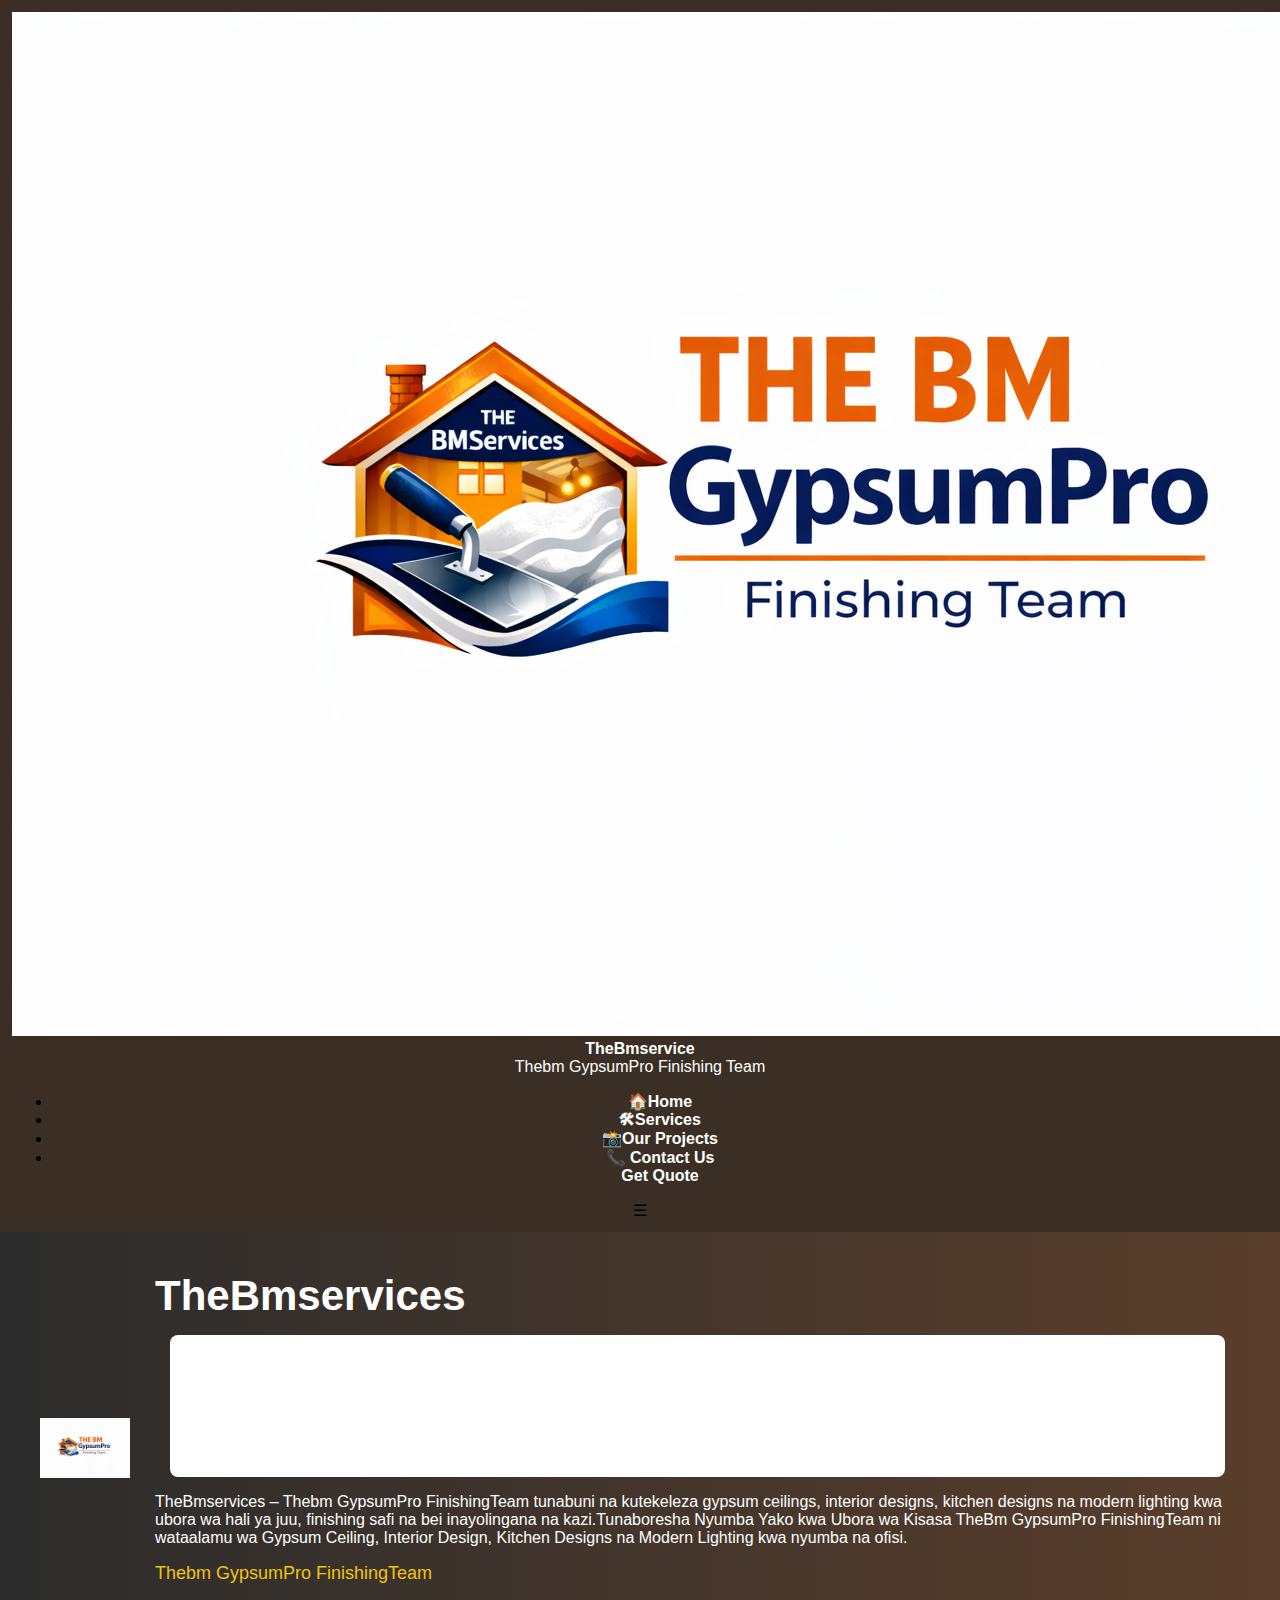
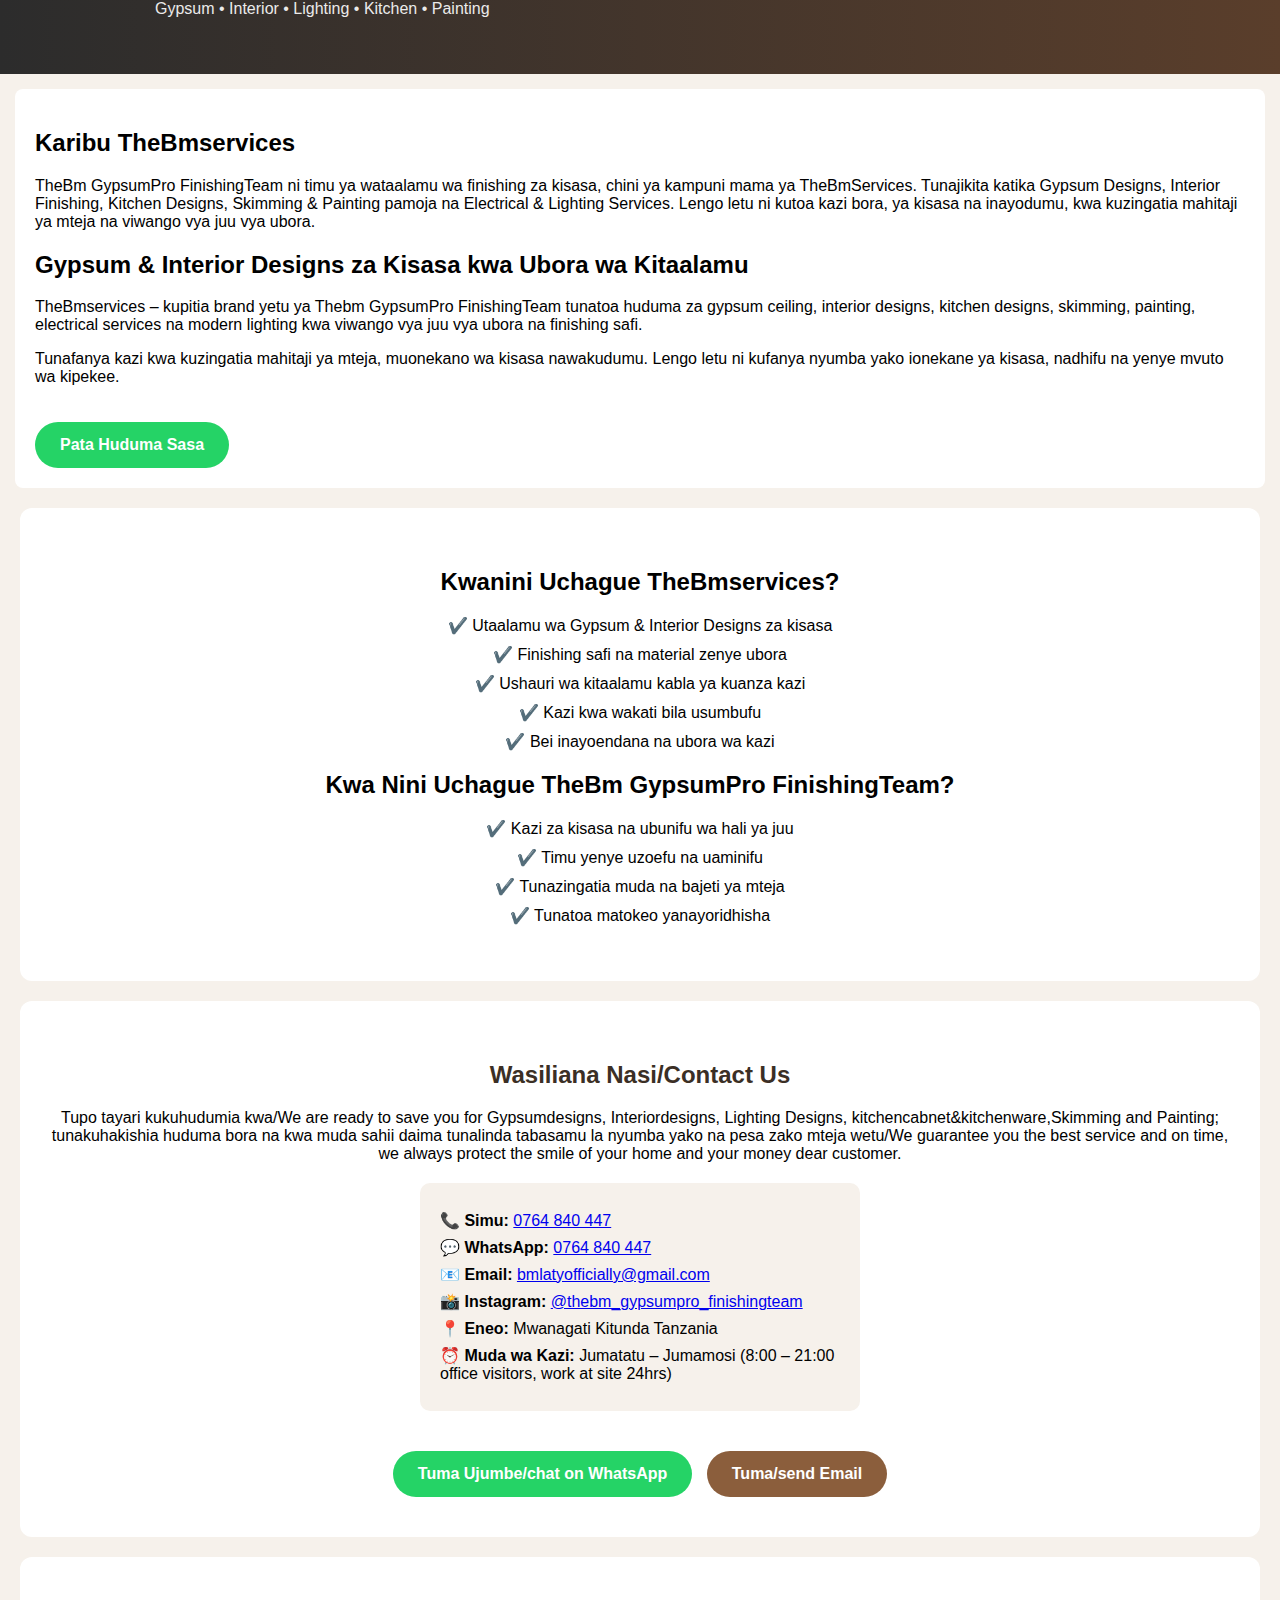
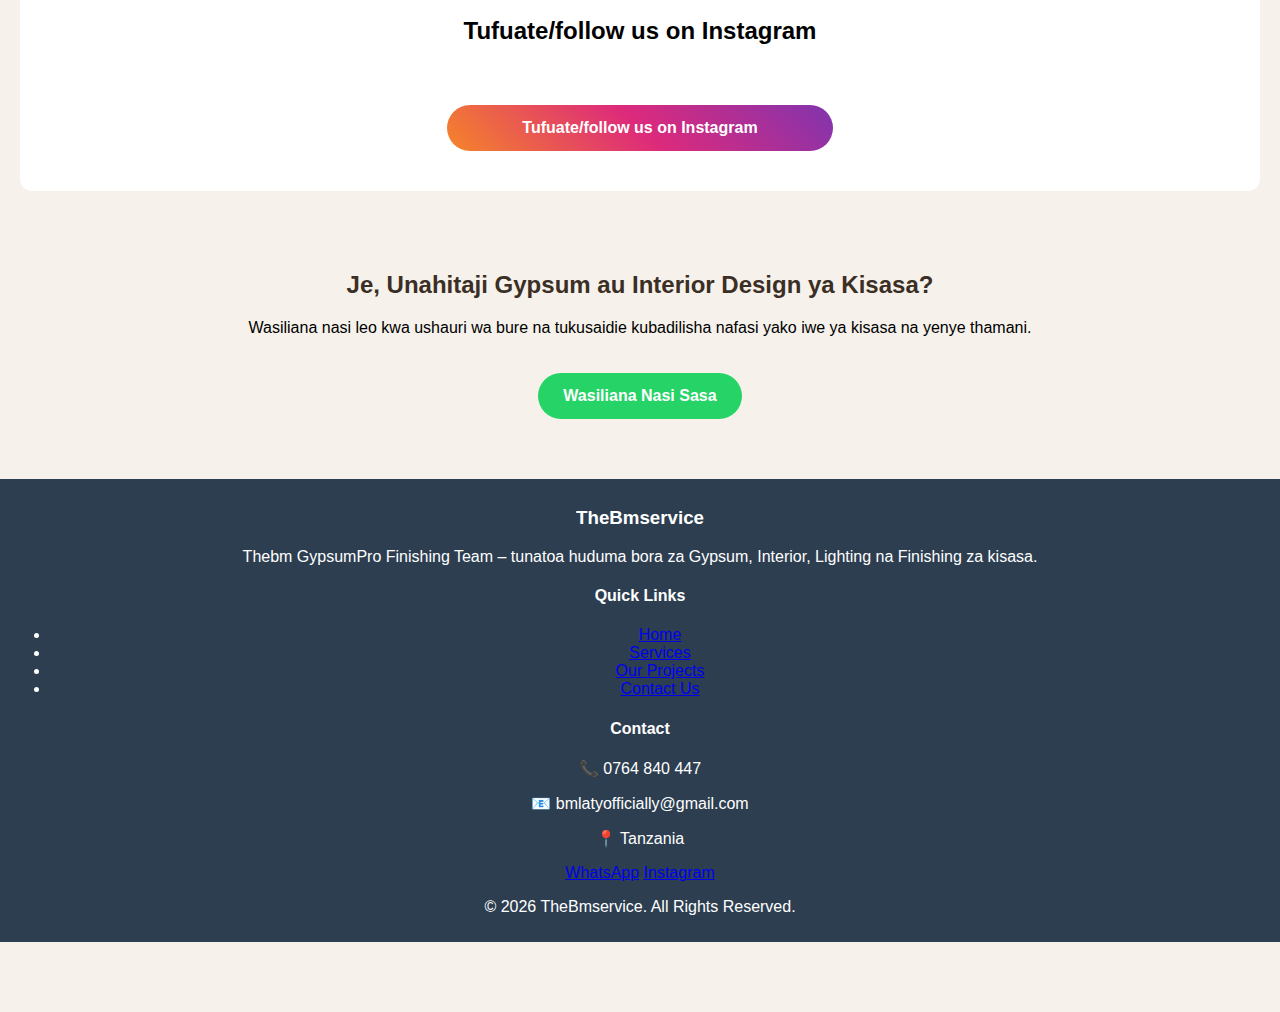
<file: index.html>
<!DOCTYPE html>
<html lang="sw">
<head>
<meta charset="UTF-8">
<title>TheBmservices | Gypsum & Interior Design Tanzania</title>
<meta name="google-site-verification" content="YrG4sVRJrpRCivsixwdnkSqNXBcuy2mj6-ozoz9ThQ0" />
<link rel="stylesheet" href="style.css">
<meta name="description" content="TheBmservices – Gypsum, Interior Design, Lighting na Finishing za kisasa Tanzania.">
<meta name="keywords" content="Gypsum design Tanzania, Interior design, Gypsum ceiling, TheBmservices">
<meta name="author" content="TheBmservices">
<meta name="robots" content="index, follow">
<meta name="viewport" content="width=device-width, initial-scale=1.0">  
</head>
<body>

<nav class="navbar">
  <div class="nav-logo">
    <img src="images/logo.png" alt="TheBmservice Logo">
    <div class="brand-text">
      <strong>TheBmservice</strong><br>
      <span>Thebm GypsumPro Finishing Team</span>
    </div>
  <ul class="nav-links" id="navLinks">
    <li><a href="index.html" class="nav-link">🏠Home</a></li>
    <li><a href="services.html" class="nav-link">🛠Services</a></li>
    <li><a href="projects.html" class="nav-link"> 📸Our Projects</a></li>
    <li><a href="index.html#contact" class="nav-link">📞 Contact Us</a></li>
    <a href="quote.html" class="quote-btn">Get Quote</a>
  </ul>
  <div class="hamburger" onclick="toggleMenu()">
    ☰
  </div>
 </div> 
</nav>
<header class="brand-header">
  <div class="brand-container">
    <img src="images/logo.png" alt="TheBmservices Logo" class="logo-img">
    <div class="brand-text">
      <h1 class="logo-title">TheBmservices</h1> 
 <section class="hero">
  <div class="hero-content">
    <h2>Gypsum & Interior Designs za Kisasa Zinazoleta Thamani Halisi</h2>
    <p>Muundo wa kisasa, finishing safi na lighting ya kiwango cha juu.</p>
    </div>
</section>   
  <p>
    TheBmservices – Thebm GypsumPro FinishingTeam tunabuni na kutekeleza
    gypsum ceilings, interior designs, kitchen designs na modern lighting
    kwa ubora wa hali ya juu, finishing safi na bei inayolingana na kazi.Tunaboresha Nyumba Yako kwa Ubora wa Kisasa
    TheBm GypsumPro FinishingTeam ni wataalamu wa Gypsum Ceiling, Interior Design,
Kitchen Designs na Modern Lighting kwa nyumba na ofisi.
  </p>
</section>
      <p class="tagline">Thebm GypsumPro FinishingTeam</p>
      <p class="subtitle">Gypsum • Interior • Lighting • Kitchen • Painting</p>
    </div>
</header>
 
<section>
  <h2>Karibu TheBmservices</h2>
  <p>
   TheBm GypsumPro FinishingTeam ni timu ya wataalamu wa finishing za kisasa,
chini ya kampuni mama ya TheBmServices.
Tunajikita katika Gypsum Designs, Interior Finishing, Kitchen Designs,
Skimming & Painting pamoja na Electrical & Lighting Services.
Lengo letu ni kutoa kazi bora, ya kisasa na inayodumu,
kwa kuzingatia mahitaji ya mteja na viwango vya juu vya ubora.
  </p>
  <h2>Gypsum & Interior Designs za Kisasa kwa Ubora wa Kitaalamu</h2>
  <p>
    TheBmservices – kupitia brand yetu ya Thebm GypsumPro FinishingTeam
    tunatoa huduma za gypsum ceiling, interior designs, kitchen designs,
    skimming, painting, electrical services na modern lighting
    kwa viwango vya juu vya ubora na finishing safi.
  </p>
  <p>
    Tunafanya kazi kwa kuzingatia mahitaji ya mteja, muonekano wa kisasa
    nawakudumu. Lengo letu ni kufanya nyumba yako
    ionekane ya kisasa, nadhifu na yenye mvuto wa kipekee.
  </p>
  <a href="https://wa.me/255764840447" class="contact-btn">
    Pata Huduma Sasa
  </a>  
</section> <section class="why-us">
  <h2>Kwanini Uchague TheBmservices?</h2>
  <ul>
    <li>✔️ Utaalamu wa Gypsum & Interior Designs za kisasa</li>
    <li>✔️ Finishing safi na material zenye ubora</li>
    <li>✔️ Ushauri wa kitaalamu kabla ya kuanza kazi</li>
    <li>✔️ Kazi kwa wakati bila usumbufu</li>
    <li>✔️ Bei inayoendana na ubora wa kazi</li>
  </ul>
 <h2> Kwa Nini Uchague TheBm GypsumPro FinishingTeam?</h2>
<ul>
<li>✔️ Kazi za kisasa na ubunifu wa hali ya juu</li>
<li>✔️ Timu yenye uzoefu na uaminifu</li>  
<li>✔️ Tunazingatia muda na bajeti ya mteja</li>  
<li>✔️ Tunatoa matokeo yanayoridhisha</li>
</section>
<section id="contact" class="contact-section">
  <h2>Wasiliana Nasi/Contact Us</h2>
  <p>Tupo tayari kukuhudumia kwa/We are ready to save you for Gypsumdesigns, Interiordesigns, Lighting Designs, kitchencabnet&kitchenware,Skimming and Painting;
tunakuhakishia huduma bora na kwa muda sahii daima tunalinda tabasamu la nyumba yako na pesa zako mteja wetu/We guarantee you the best service and on time, we always protect the smile of your home and your money dear customer.</p>

  <div class="contact-box">
    <p><strong>📞 Simu:</strong> <a href="tel:0764840447">0764 840 447</a></p>
    <p><strong>💬 WhatsApp:</strong> <a href="https://wa.me/255764840447" target="_blank">0764 840 447</a></p>
    <p><strong>📧 Email:</strong> <a href="mailto:bmlatyofficially@gmail.com">bmlatyofficially@gmail.com</a></p>
    <p><strong>📸 Instagram:</strong>
      <a href="https://www.instagram.com/thebm_gypsumpro_finishingteam" target="_blank">
        @thebm_gypsumpro_finishingteam
      </a>
    </p>
    <p><strong>📍 Eneo:</strong> Mwanagati Kitunda Tanzania</p>
    <p><strong>⏰ Muda wa Kazi:</strong> Jumatatu – Jumamosi (8:00 – 21:00 office visitors, work at site 24hrs)</p>
  </div>

  <div class="contact-actions">
    <a href="https://wa.me/255764840447" class="contact-btn" target="_blank">
      Tuma Ujumbe/chat on WhatsApp
    </a>
    <a href="mailto:bmlatyofficially@gmail.com" class="email-btn">
      Tuma/send Email
    </a>
  </div>
</section>

<section class="instagram-section">
  <h2>Tufuate/follow us on Instagram</h2>

 <div class="ig-grid">
  
  <blockquote class="instagram-media"

 data-instgrm-permalink="https://www.instagram.com/reel/DSm1JhzAih5/?igsh=MXE5NWxtd2drMGljeQ=="
 data-instgrm-version="14">
</blockquote>

  <blockquote class="instagram-media"

 data-instgrm-permalink="https://www.instagram.com/reel/DRpqxalgH94/?igsh=cXJoZjMycGs3OGlu"
 data-instgrm-version="14">
</blockquote>

<blockquote class="instagram-media"

 data-instgrm-permalink="https://www.instagram.com/reel/DSR7fNwggiy/?igsh=MWJ1MzF2em0wZjA3Nw=="
 data-instgrm-version="14">
</blockquote>

<blockquote class="instagram-media"

 data-instgrm-permalink="https://www.instagram.com/reel/DSniDi6AFXK/?igsh=MWN5NGV4Mm01ZWN5YQ=="
 data-instgrm-version="14">
</blockquote>

<script async src="https://www.instagram.com/embed.js"></script>

<a href="https://www.instagram.com/thebm_gypsumpro_finishingteam"
     target="_blank"
     class="ig-follow-btn">
     Tufuate/follow us on Instagram
  </a>
</section> 
  <section class="final-cta">
  <h2>Je, Unahitaji Gypsum au Interior Design ya Kisasa?</h2>
  <p>
    Wasiliana nasi leo kwa ushauri wa bure
    na tukusaidie kubadilisha nafasi yako
    iwe ya kisasa na yenye thamani.
  </p>

  <a href="https://wa.me/255764840447" class="contact-btn">
    Wasiliana Nasi Sasa
  </a>
</section>
 <footer class="site-footer">
  <div class="footer-container">

    <div class="footer-about">
      <h3>TheBmservice</h3>
      <p>
        Thebm GypsumPro Finishing Team – tunatoa huduma bora za
        Gypsum, Interior, Lighting na Finishing za kisasa.
      </p>
    </div>

    <div class="footer-links">
      <h4>Quick Links</h4>
      <ul>
        <li><a href="index.html">Home</a></li>
        <li><a href="services.html">Services</a></li>
        <li><a href="projects.html">Our Projects</a></li>
        <li><a href="#contact">Contact Us</a></li>
      </ul>
    </div>

    <div class="footer-contact">
      <h4>Contact</h4>
      <p>📞 0764 840 447</p>
      <p>📧 bmlatyofficially@gmail.com</p>
      <p>📍 Tanzania</p>

      <div class="footer-socials">
        <a href="https://wa.me/255764840447" target="_blank">WhatsApp</a>
        <a href="https://www.instagram.com/thebm_gypsumpro_finishingteam" target="_blank">Instagram</a>
      </div>
    </div>

  </div>

  <div class="footer-bottom">
    <p>
      © <span id="year"></span> TheBmservice. All Rights Reserved.
    </p>
  </div>
</footer>
<script>
  document.getElementById("year").textContent = new Date().getFullYear();
</script>
<script>
  const hamburger = document.getElementById("hamburger");
  const navMenu = document.getElementById("navMenu");

  hamburger.onclick = () => {
    navMenu.classList.toggle("active");
  };
</script>
<script>
  const hamburger = document.getElementById("hamburger");
  const navMenu = document.getElementById("navMenu");

  hamburger.addEventListener("click", () => {
    navMenu.classList.toggle("active");
  });
</script> 
 <script>
function toggleMenu() {
  document.getElementById("navLinks").classList.toggle("show");
}
</script> 
</body>

</html>
</file>
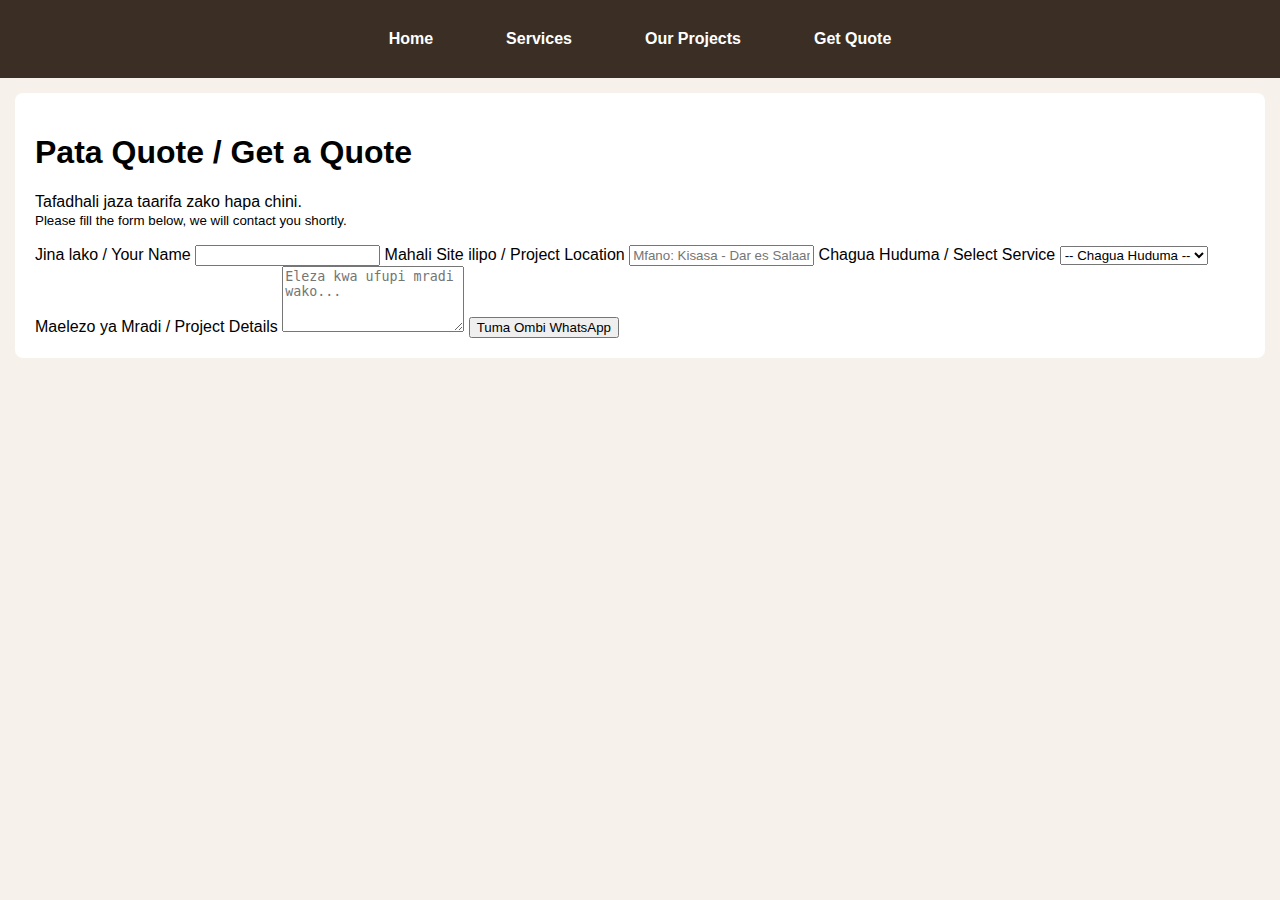
<file: quote.html>
<!DOCTYPE html>
<html lang="sw">
<head>
  <meta charset="UTF-8">
  <title>Get Quote | TheBmservices</title>
  <link rel="stylesheet" href="style.css">
  <meta name="viewport" content="width=device-width, initial-scale=1.0">
</head>
<body>

<!-- NAVIGATION -->
<nav class="main-nav">
  <a href="index.html">Home</a>
  <a href="services.html">Services</a>
  <a href="projects.html">Our Projects</a>
  <a href="quote.html" class="active">Get Quote</a>
</nav>

<!-- QUOTE SECTION -->
<section class="quote-section">
  <h1>Pata Quote / Get a Quote</h1>
  <p>
    Tafadhali jaza taarifa zako hapa chini.  
    <br>
    <small>Please fill the form below, we will contact you shortly.</small>
  </p>

  <form id="quoteForm">

    <label>Jina lako / Your Name</label>
    <input type="text" id="name" required>

    <label>Mahali Site ilipo / Project Location</label>
    <input type="text" id="location" placeholder="Mfano: Kisasa - Dar es Salaam" required>

    <label>Chagua Huduma / Select Service</label>
    <select id="service" required>
      <option value="">-- Chagua Huduma --</option>
      <option>Gypsum Ceiling</option>
      <option>Interior Design</option>
      <option>Kitchen Design</option>
      <option>Skimming & Painting</option>
      <option>Electrical & Lighting</option>
    </select>

    <label>Maelezo ya Mradi / Project Details</label>
    <textarea id="details" rows="4" placeholder="Eleza kwa ufupi mradi wako..." required></textarea>

    <button type="submit" class="whatsapp-btn">
      Tuma Ombi WhatsApp
    </button>

  </form>
</section>

<script>
document.getElementById("quoteForm").addEventListener("submit", function(e){
  e.preventDefault();

  const name = document.getElementById("name").value;
  const location = document.getElementById("location").value;
  const service = document.getElementById("service").value;
  const details = document.getElementById("details").value;

  let message =
    "Habari TheBmservices,\n\n" +
    "Jina: " + name + "\n" +
    "Location: " + location + "\n" +
    "Huduma: " + service + "\n\n" +
    "Maelezo ya Mradi:\n" + details + "\n\n" +
    "Ningependa kupata quote. Asanteni.";

  const url = "https://wa.me/255764840447?text=" + encodeURIComponent(message);
  window.open(url, "_blank");
});
</script>
<script>
  const hamburger = document.getElementById("hamburger");
  const navMenu = document.getElementById("navMenu");

  hamburger.onclick = () => {
    navMenu.classList.toggle("active");
  };
</script>
</body>
</html>
</file>
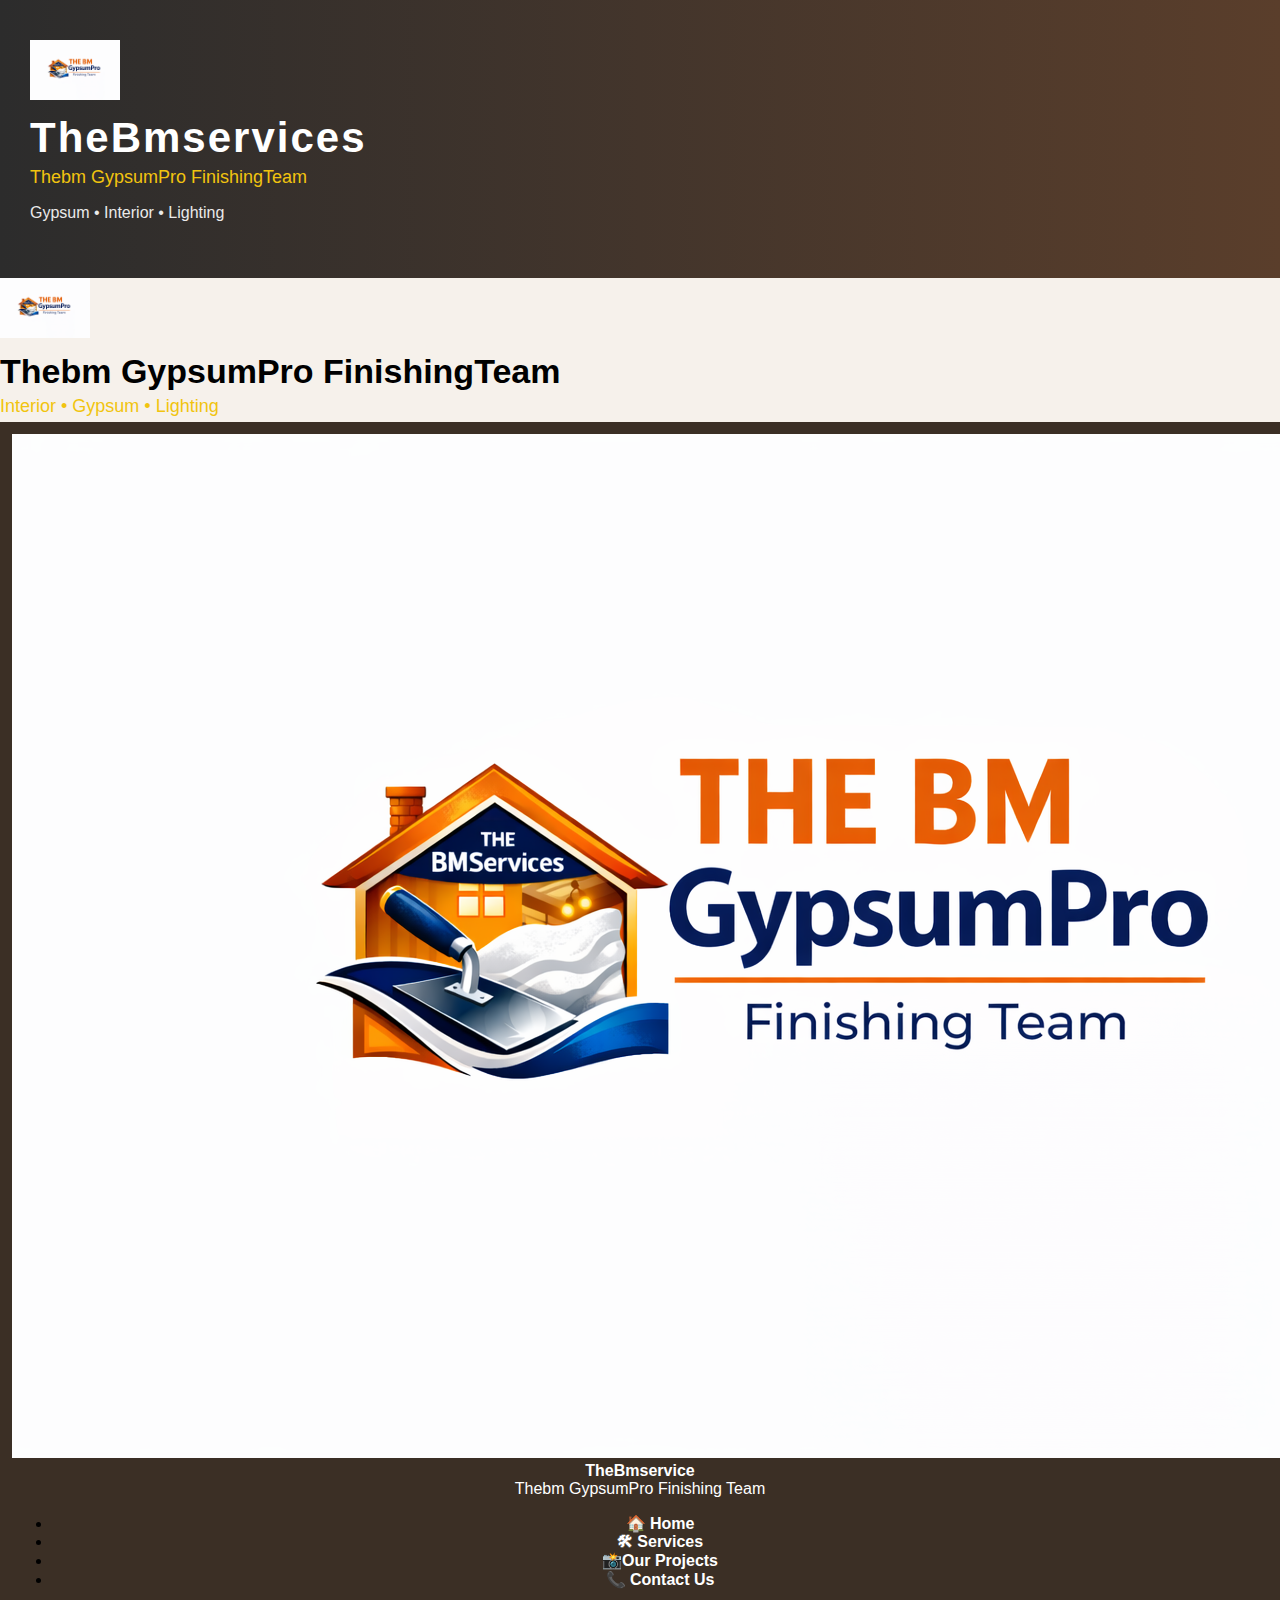
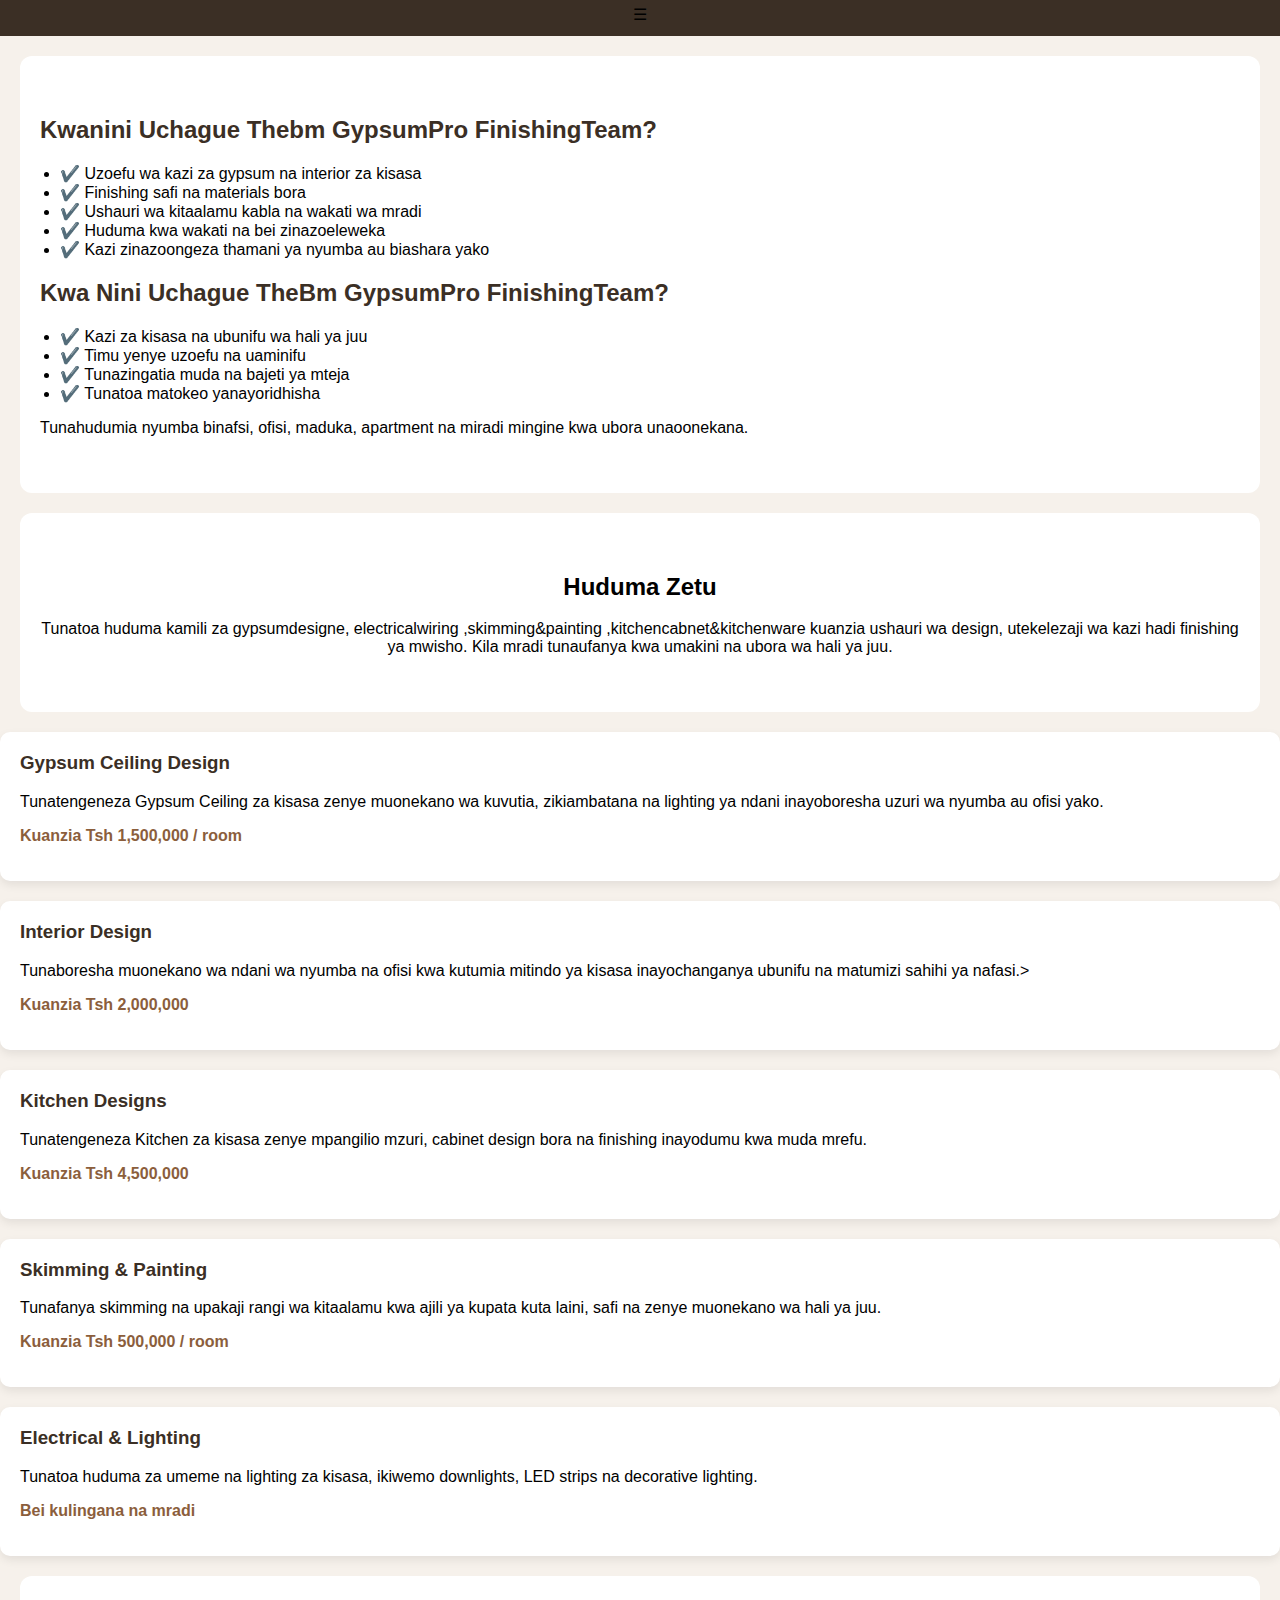
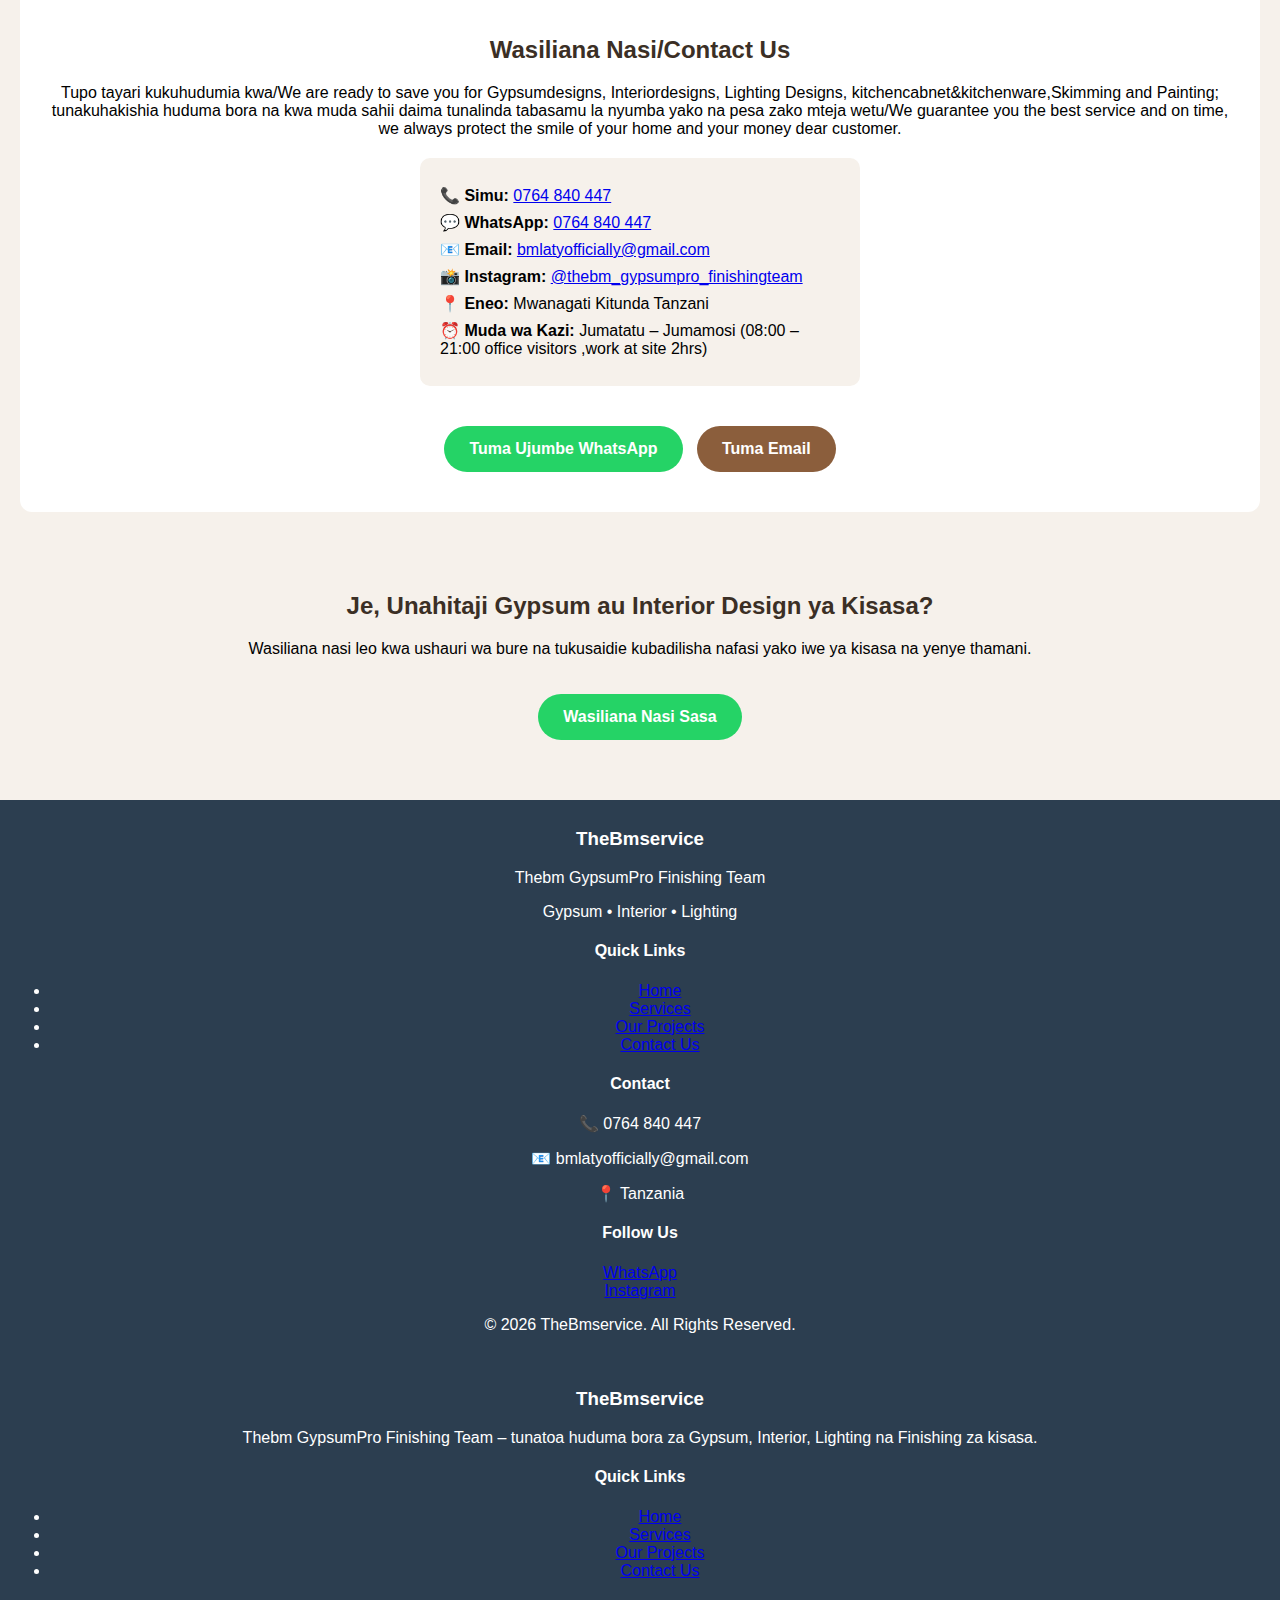
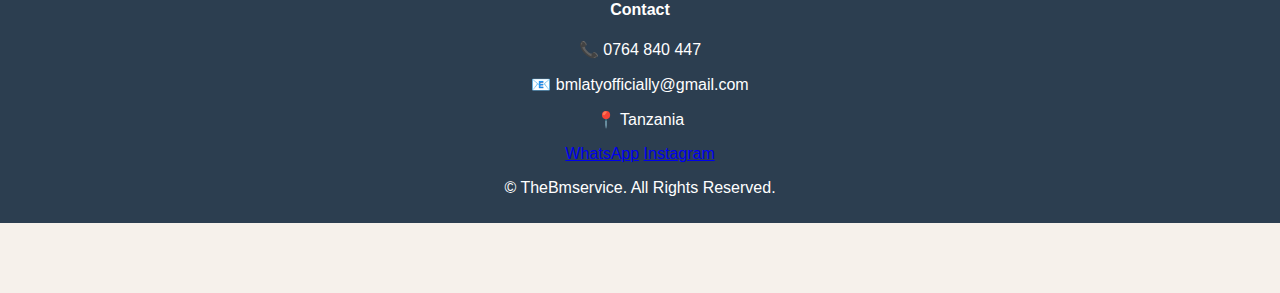
<file: services.html>
<!DOCTYPE html>
<html lang="sw">
<head>
  <meta charset="UTF-8">
<title>TheBmservices| Gypsum & Interior Design Tanzania</title>
  <link rel="stylesheet" href="style.css"><meta name="description" content="TheBmservices – Gypsum, Interior Design, Lighting na Finishing za kisasa Tanzania.">
<meta name="keywords" content="Gypsum design Tanzania, Interior design, Gypsum ceiling, TheBmservice">
<meta name="author" content="TheBmservices">
</head>
<body>
<header class="brand-header">
  <img src="images/logo.png" alt="TheBmservices Logo" class="logo-img">

  <h1 class="logo">TheBmservices</h1>
  <p class="tagline">Thebm GypsumPro FinishingTeam</p>
  <p class="subtitle">Gypsum • Interior • Lighting</p>
</header>

  <img src="images/logo.png" alt="TheBmservices Logo" class="logo-img">

  <h1 class="logo-text">Thebm GypsumPro FinishingTeam</h1>
  <p class="tagline">Interior • Gypsum • Lighting</p>
</header>
<nav class="navbar">
  <div class="nav-logo">
    <img src="images/logo.png" alt="TheBmservice Logo">
    <div class="brand-text">
      <strong>TheBmservice</strong><br>
      <span>Thebm GypsumPro Finishing Team</span>
    </div>
  </div>

  <ul class="nav-links" id="navLinks">
    <li><a href="index.html" class="nav-link">🏠 Home</a></li>
    <li><a href="services.html" class="nav-link">🛠 Services</a></li>
    <li><a href="projects.html" class="nav-link">📸Our Projects</a></li>
    <li><a href="index.html#contact" class="nav-link">📞 Contact Us</a></li>
  </ul>

  <div class="hamburger" onclick="toggleMenu()">
    ☰
  </div>
</nav>
<section class="marketing-text">
  <h2>Kwanini Uchague Thebm GypsumPro FinishingTeam?</h2>

  <ul>
    <li>✔️ Uzoefu wa kazi za gypsum na interior za kisasa</li>
    <li>✔️ Finishing safi na materials bora</li>
    <li>✔️ Ushauri wa kitaalamu kabla na wakati wa mradi</li>
    <li>✔️ Huduma kwa wakati na bei zinazoeleweka</li>
    <li>✔️ Kazi zinazoongeza thamani ya nyumba au biashara yako</li>
  </ul>
<h2>Kwa Nini Uchague TheBm GypsumPro FinishingTeam?</h2>
<ul>
<li>✔️ Kazi za kisasa na ubunifu wa hali ya juu</li>  
<li>✔️ Timu yenye uzoefu na uaminifu</li>  
<li>✔️ Tunazingatia muda na bajeti ya mteja</li>  
<li>✔️ Tunatoa matokeo yanayoridhisha</li>
  </ul>  
  <p>
    Tunahudumia nyumba binafsi, ofisi, maduka, apartment
    na miradi mingine kwa ubora unaoonekana.
  </p>
</section>
</section>
<section class="services-intro">
  <h2>Huduma Zetu</h2>
  <p>
    Tunatoa huduma kamili za gypsumdesigne, electricalwiring ,skimming&painting ,kitchencabnet&kitchenware kuanzia
    ushauri wa design, utekelezaji wa kazi hadi finishing ya mwisho.
    Kila mradi tunaufanya kwa umakini na ubora wa hali ya juu.
  </p>
</section>
  <div class="service-box">
    <h3>Gypsum Ceiling Design</h3>
    <p>Tunatengeneza Gypsum Ceiling za kisasa zenye muonekano wa kuvutia,
zikiambatana na lighting ya ndani inayoboresha uzuri wa nyumba au ofisi yako.</p>
    <p class="price">Kuanzia Tsh 1,500,000  / room</p>
  </div>

  <div class="service-box">
    <h3>Interior Design</h3>
    <p>Tunaboresha muonekano wa ndani wa nyumba na ofisi
kwa kutumia mitindo ya kisasa inayochanganya ubunifu na matumizi sahihi ya nafasi.></p>
    <p class="price">Kuanzia Tsh 2,000,000</p>
  </div>

  <div class="service-box">
    <h3>Kitchen Designs</h3>
    <p>Tunatengeneza Kitchen za kisasa zenye mpangilio mzuri,
cabinet design bora na finishing inayodumu kwa muda mrefu.</p>
    <p class="price">Kuanzia Tsh 4,500,000</p>
  </div>

  <div class="service-box">
    <h3>Skimming & Painting</h3>
    <p>Tunafanya skimming na upakaji rangi wa kitaalamu
kwa ajili ya kupata kuta laini, safi na zenye muonekano wa hali ya juu.</p>
    <p class="price">Kuanzia Tsh 500,000 / room</p>
  </div>

  <div class="service-box">
    <h3>Electrical & Lighting</h3>
    <p>Tunatoa huduma za umeme na lighting za kisasa,
ikiwemo downlights, LED strips na decorative lighting.</p>
    <p class="price">Bei kulingana na mradi</p>
  </div>
</section>

<section id="contact" class="contact-section">
  <h2>Wasiliana Nasi/Contact Us</h2>
  <p>Tupo tayari kukuhudumia kwa/We are ready to save you for Gypsumdesigns, Interiordesigns, Lighting Designs, kitchencabnet&kitchenware,Skimming and Painting;
tunakuhakishia huduma bora na kwa muda sahii daima tunalinda tabasamu la nyumba yako na pesa zako mteja wetu/We guarantee you the best service and on time, we always protect the smile of your home and your money dear customer.</p>

  <div class="contact-box">
    <p><strong>📞 Simu:</strong> <a href="tel:0764840447">0764 840 447</a></p>
    <p><strong>💬 WhatsApp:</strong> <a href="https://wa.me/255764840447" target="_blank">0764 840 447</a></p>
    <p><strong>📧 Email:</strong> <a href="mailto:bmlatyofficially@gmail.com">bmlatyofficially@gmail.com</a></p>
    <p><strong>📸 Instagram:</strong>
      <a href="https://www.instagram.com/thebm_gypsumpro_finishingteam" target="_blank">
        @thebm_gypsumpro_finishingteam
      </a>
    </p>
    <p><strong>📍 Eneo:</strong> Mwanagati Kitunda Tanzani </p>
    <p><strong>⏰ Muda wa Kazi:</strong> Jumatatu – Jumamosi (08:00 – 21:00 office visitors ,work at site 2hrs)</p>
  </div>

  <div class="contact-actions">
    <a href="https://wa.me/255764840447" class="contact-btn" target="_blank">
      Tuma Ujumbe WhatsApp
    </a>
    <a href="mailto:bmlatyofficially@gmail.com" class="email-btn">
      Tuma Email
    </a>
  </div>
</section>
<section class="final-cta">
  <h2>Je, Unahitaji Gypsum au Interior Design ya Kisasa?</h2>
  <p>
    Wasiliana nasi leo kwa ushauri wa bure
    na tukusaidie kubadilisha nafasi yako
    iwe ya kisasa na yenye thamani.
  </p>

  <a href="https://wa.me/255764840447" class="contact-btn">
    Wasiliana Nasi Sasa
  </a>
</section>
<footer class="site-footer">
  <div class="footer-container">

    <!-- Brand -->
    <div class="footer-box">
      <h3>TheBmservice</h3>
      <p>Thebm GypsumPro Finishing Team</p>
      <p>Gypsum • Interior • Lighting</p>
    </div>

    <!-- Quick Links -->
    <div class="footer-box">
      <h4>Quick Links</h4>
      <ul>
        <li><a href="index.html">Home</a></li>
        <li><a href="services.html">Services</a></li>
        <li><a href="projects.html">Our Projects</a></li>
        <li><a href="#contact">Contact Us</a></li>
      </ul>
    </div>

    <!-- Contact -->
    <div class="footer-box">
      <h4>Contact</h4>
      <p>📞 0764 840 447</p>
      <p>📧 bmlatyofficially@gmail.com</p>
      <p>📍 Tanzania</p>
    </div>

    <!-- Socials -->
    <div class="footer-box">
      <h4>Follow Us</h4>
      <a href="https://wa.me/255764840447" target="_blank">WhatsApp</a><br>
      <a href="https://www.instagram.com/thebm_gypsumpro_finishingteam" target="_blank">
        Instagram
      </a>
    </div>

  </div>

  <div class="footer-bottom">
    <p>
      © <span id="year"></span> TheBmservice. All Rights Reserved.
    </p>
  </div>
</footer>

<script>
  document.getElementById("year").textContent = new Date().getFullYear();
</script>
<footer class="site-footer">
  <div class="footer-container">

    <div class="footer-about">
      <h3>TheBmservice</h3>
      <p>
        Thebm GypsumPro Finishing Team – tunatoa huduma bora za
        Gypsum, Interior, Lighting na Finishing za kisasa.
      </p>
    </div>

    <div class="footer-links">
      <h4>Quick Links</h4>
      <ul>
        <li><a href="index.html">Home</a></li>
        <li><a href="services.html">Services</a></li>
        <li><a href="projects.html">Our Projects</a></li>
        <li><a href="#contact">Contact Us</a></li>
      </ul>
    </div>

    <div class="footer-contact">
      <h4>Contact</h4>
      <p>📞 0764 840 447</p>
      <p>📧 bmlatyofficially@gmail.com</p>
      <p>📍 Tanzania</p>

      <div class="footer-socials">
        <a href="https://wa.me/255764840447" target="_blank">WhatsApp</a>
        <a href="https://www.instagram.com/thebm_gypsumpro_finishingteam" target="_blank">Instagram</a>
      </div>
    </div>

  </div>

  <div class="footer-bottom">
    <p>
      © <span id="year"></span> TheBmservice. All Rights Reserved.
    </p>
  </div>
</footer>

<script>
  document.getElementById("year").textContent = new Date().getFullYear();
</script>  
</body>

</html>
</file>
<file: style.css>
body {
  font-family: Arial, sans-serif;
  margin: 0;
  background: #f6f1eb;
}
header {
  background: linear-gradient(to right, #2c2c2c, #5a3e2b);
  color: white;
  text-align: center;
  padding: 40px;
}
nav {
  background: #3b2f25;
  text-align: center;
  padding: 12px;
}

nav a {
  color: white;
  margin: 10px;
  text-decoration: none;
  font-weight: bold;
}

section {
  background: white;
  margin: 15px;
  padding: 20px;
  border-radius: 8px;
}

footer {
  background: #2c3e50;
  color: white;
  text-align: center;
  padding: 10px;
}/* ===== MASONRY GALLERY FIX ===== */

.gallery {
  column-count: 3;
  column-gap: 20px;
}

@media (max-width: 900px) {
  .gallery {
    column-count: 2;
  }
}

@media (max-width: 500px) {
  .gallery {
    column-count: 1;
  }
}

.item {
  break-inside: avoid;
  margin-bottom: 20px;
  background: #ffffff;
  padding: 8px;
  border-radius: 10px;
  box-shadow: 0 4px 10px rgba(0,0,0,0.08);
}

.item img {
  width: 100%;
  height: auto;
  border-radius: 8px;
  display: block;
}

.item p {
  margin-top: 10px;
  font-weight: bold;
}.whatsapp-float {
  position: fixed;
  bottom: 20px;
  right: 20px;
  background: #25d366;
  color: white;
  font-size: 28px;
  width: 55px;
  height: 55px;
  border-radius: 50%;
  text-align: center;
  line-height: 55px;
  text-decoration: none;
  box-shadow: 0 4px 10px rgba(0,0,0,0.3);
  z-index: 1000;
}#lightbox {
  position: fixed;
  top: 0;
  left: 0;
  width: 100%;
  height: 100%;
  background: rgba(0,0,0,0.9);
  display: none;
  justify-content: center;
  align-items: center;
  z-index: 2000;
}

#lightbox img {
  max-width: 90%;
  max-height: 90%;
}.service-box {
  background: #ffffff;
  padding: 20px;
  margin-bottom: 20px;
  border-radius: 10px;
  box-shadow: 0 4px 10px rgba(0,0,0,0.08);
}

.service-box h3 {
  margin-top: 0;
  color: #3b2f25;
}

.price {
  font-weight: bold;
  color: #8b5e3c;
}.brand-header {
  background: linear-gradient(to right, #2c2c2c, #5a3e2b);
  text-align: left;
  padding: 50px 20px;
  color: white;
}

.logo {
  font-size: 42px;
  font-weight: bold;
  letter-spacing: 2px;
  margin: 0;
}

.tagline {
  font-size: 16px;
  color: #f1c40f;
  margin: 5px 0;
}

.subtitle {
  font-size: 15px;
  opacity: 0.9;
}.contact-section {
  background: #ffffff;
  padding: 40px 20px;
  text-align: center;
  margin: 20px;
  border-radius: 12px;
}

.contact-section h2 {
  color: #3b2f25;
}

.contact-box {
  margin: 20px auto;
  max-width: 400px;
  text-align: left;
  background: #f6f1eb;
  padding: 20px;
  border-radius: 10px;
}

.contact-box p {
  margin: 8px 0;
}

.contact-btn {
  display: inline-block;
  margin-top: 20px;
  background: #25d366;
  color: white;
  padding: 14px 25px;
  border-radius: 30px;
  text-decoration: none;
  font-weight: bold;
}.contact-actions {
  margin-top: 20px;
}

.email-btn {
  display: inline-block;
  margin-left: 10px;
  background: #8b5e3c;
  color: white;
  padding: 14px 25px;
  border-radius: 30px;
  text-decoration: none;
  font-weight: bold;
}.instagram-section {
  background: #ffffff;
  padding: 40px 20px;
  text-align: center;
  margin: 20px;
  border-radius: 12px;
}

.ig-follow-btn {
  display: inline-block;
  margin-top: 20px;
  background: linear-gradient(45deg, #f58529, #dd2a7b, #8134af);
  color: white;
  padding: 14px 30px;
  border-radius: 30px;
  text-decoration: none;
  font-weight: bold;
}/* ===== INSTAGRAM GRID FIX ===== */

.ig-grid {
  display: grid;
  grid-template-columns: repeat(auto-fit, minmax(320px, 1fr));
  gap: 20px;
  align-items: start;
}

.instagram-media {
  max-width: 100% !important;
  min-width: auto !important;
  margin: 0 auto !important;
}.logo-img {
  width: 120px;       /* unaweza kubadilisha 100–140 */
  margin-bottom: 15px;
}

.logo-text {
  font-size: 34px;
  font-weight: bold;
  margin: 0;
}

.tagline {
  font-size: 15px;
  color: #f1c40f;
  margin-top: 5px;
}.logo-img {
  width: 90px;       /* unaweza kubadilisha 80–110 kulingana na ladha */
  height: auto;
  margin-bottom: 10px;
}/* ===== HEADER LAYOUT FIX ===== */

.brand-header {
  background: linear-gradient(to right, #2c2c2c, #5a3e2b);
  padding: 40px 30px;
}

.brand-container {
  display: flex;
  align-items: center;
  gap: 25px;
  max-width: 1200px;
  margin: auto;
}

.logo-img {
  width: 90px;   /* unaweza kubadilisha 80–110 */
  height: auto;
}

.brand-text {
  color: white;
}

.logo-title {
  font-size: 42px;
  margin: 0;
}

.tagline {
  font-size: 18px;
  color: #f1c40f;
  margin: 5px 0;
}

.subtitle {
  font-size: 16px;
  opacity: 0.9;
}@media (max-width: 600px) {
  .brand-container {
    flex-direction: column;
    text-align: center;
  }

} .hero-text, .why-us, .services-intro, .projects-intro, .final-cta {
  background: #ffffff;
  padding: 40px 20px;
  margin: 20px;
  border-radius: 12px;
  text-align: center;
}

.why-us ul {
  list-style: none;
  padding: 0;
}

.why-us li {
  margin: 10px 0;
}

.cta-btn {
  display: inline-block;
  margin-top: 20px;
  background: #8b5e3c;
  color: white;
  padding: 14px 30px;
  border-radius: 30px;
  text-decoration: none;
  font-weight: bold;
}
.hero-text,
.marketing-text,
.projects-text,
.final-cta {
  background: #ffffff;
  padding: 40px 20px;
  margin: 20px;
  border-radius: 12px;
}

.hero-text h2,
.marketing-text h2,
.projects-text h2,
.final-cta h2 {
  color: #3b2f25;
}

.marketing-text ul {
  padding-left: 20px;
}

.final-cta {
  text-align: center;
  background: #f6f1eb;
}
.footer-nav {
  display: flex;
  justify-content: space-around;
  align-items: center;
  background: #2c2c2c;
  padding: 15px 10px;
  margin-top: 40px;
}

.footer-nav a {
  color: #ffffff;
  text-decoration: none;
  font-weight: bold;
  font-size: 14px;
}

.footer-nav a:hover {
  color: #f1c40f;
}
/* ===== STICKY BOTTOM MENU ===== */

.bottom-menu {
  position: fixed;
  bottom: 0;
  left: 0;
  width: 100%;
  background: #2c2c2c;
  display: flex;
  justify-content: space-around;
  align-items: center;
  padding: 12px 0;
  z-index: 3000;
  box-shadow: 0 -4px 10px rgba(0,0,0,0.2);
}

.bottom-menu a {
  color: #ffffff;
  text-decoration: none;
  font-weight: bold;
  font-size: 14px;
}

.bottom-menu a:hover {
  color: #f1c40f;
}

/* Space ili content isifunikwe na menu */
body {
  padding-bottom: 70px;
}
/* ===== STICKY BOTTOM NAV ===== */

.bottom-nav {
  position: fixed;
  bottom: 0;
  left: 0;
  width: 100%;
  background: #2c2c2c;
  display: flex;
  justify-content: space-around;
  align-items: center;
  padding: 12px 0;
  z-index: 3000;
}

.bottom-nav a {
  color: #ffffff;
  text-decoration: none;
  font-weight: bold;
  font-size: 14px;
}

.bottom-nav a:hover {
  color: #f1c40f;
}

/* kutoa nafasi ili content isigongane na menu */
body {
  padding-bottom: 70px;
}
/* ===== STICKY NAVBAR ===== */

.main-nav {
  position: sticky;
  top: 0;
  z-index: 999;
  background: #3b2f25; /* rangi ya brand */
  display: flex;
  justify-content: center;
  gap: 25px;
  padding: 12px 10px;
}

/* menu links */
.main-nav a {
  color: #ffffff;
  text-decoration: none;
  font-weight: bold;
  display: flex;
  align-items: center;
  gap: 6px;
  padding: 8px 14px;
  border-radius: 25px;
  transition: background 0.3s, transform 0.2s;
}

/* icon style */
.main-nav .icon {
  font-size: 16px;
}

/* hover effect */
.main-nav a:hover {
  background: #8b5e3c;
  transform: translateY(-2px);
}
</file>
